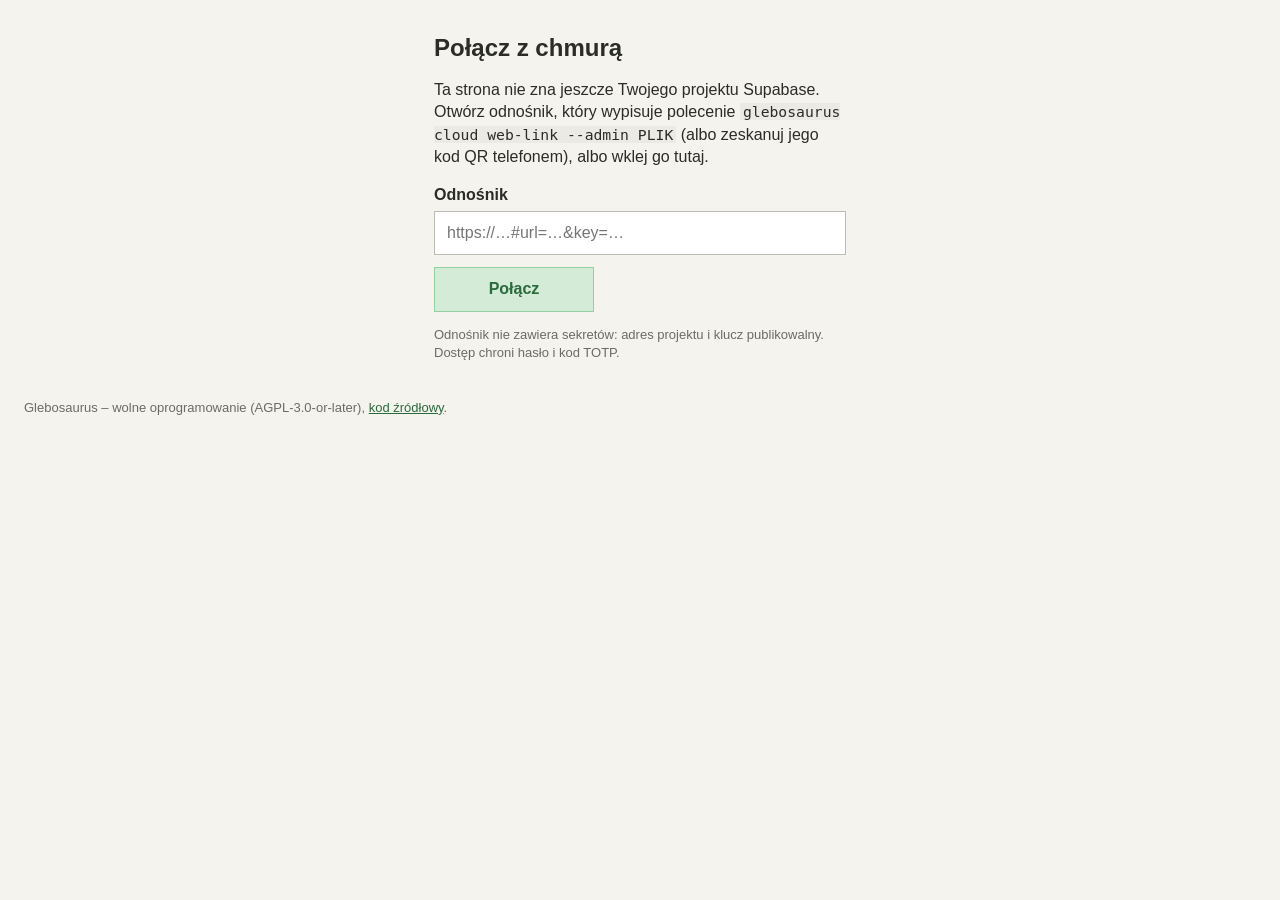
<file: web/index.html>
<!doctype html>
<html lang="pl">
<head>
<meta charset="utf-8">
<meta name="viewport" content="width=device-width,initial-scale=1">
<meta http-equiv="Content-Security-Policy" content="default-src 'none'; script-src 'self'; style-src 'self'; img-src 'self' data:; connect-src 'self' https://*.supabase.co; manifest-src 'self'; base-uri 'none'; form-action 'none'">
<meta name="referrer" content="no-referrer">
<meta name="color-scheme" content="light dark">
<meta name="theme-color" content="#f4f3ee" media="(prefers-color-scheme: light)">
<meta name="theme-color" content="#1b1c19" media="(prefers-color-scheme: dark)">
<title>Glebosaurus</title>
<link rel="icon" href="favicon.svg" type="image/svg+xml">
<link rel="manifest" href="manifest.webmanifest">
<link rel="stylesheet" href="app.css">
<script type="module" src="dashboard.js"></script>
</head>
<body>
<header id="top" class="top" hidden></header>
<div class="wrap"><div id="banner" class="banner" role="status" hidden></div></div>
<main id="app" class="narrow"><p class="muted">Wczytywanie…</p></main>
<footer class="muted small">Glebosaurus – wolne oprogramowanie (AGPL-3.0-or-later), <a href="https://github.com/wojciech-urbanowski/Glebosaurus" rel="noreferrer">kod źródłowy</a>.</footer>
</body>
</html>
</file>
<file: web/app.css>
/* Strona Glebosaurusa w chmurze – styl lokalnego panelu i maili: kwadratowe elementy, pastelowe tony z ciemnym tekstem,
   jedna kolumna na telefonie; do tego motyw ciemny (według ustawień systemu). Część wspólną z panelem
   (src/Glebosaurus.Web/wwwroot/app.css) zmieniaj w obu plikach. */
:root {
  --bg: #f4f3ee;
  --text: #2b2b28;
  --muted: #6b6b66;
  --border: #e3e3df;
  --track: #ebeae5;
  --card: #fff;
  --red-soft: #f6d2cc;   --red-mid: #e59a8c;   --red-ink: #8c2f20;
  --amber-soft: #f8e6bd; --amber-mid: #efc66f; --amber-ink: #74500a;
  --green-soft: #d3ebd7; --green-mid: #94cf9f; --green-ink: #2b6a3c;
  --grey-soft: #e4e4df;  --grey-mid: #bcbcb5;  --grey-ink: #55554f;
  --font: -apple-system, BlinkMacSystemFont, "Segoe UI", Roboto, Helvetica, Arial, sans-serif;
  --mono: ui-monospace, "Cascadia Mono", Consolas, "DejaVu Sans Mono", monospace;
}

* { box-sizing: border-box; border-radius: 0; }

body {
  margin: 0;
  background: var(--bg);
  color: var(--text);
  font: 16px/1.4 var(--font);
  -webkit-text-size-adjust: 100%;
}

/* Bez górnej granicy szerokości: na szerokim ekranie kafle (.cards) dokładają kolumny zamiast zostawiać puste boki. */
.top, main, footer { margin: 0 auto; padding: 12px 16px; }
footer { padding-bottom: 32px; }
@media (min-width: 1200px) {
  .top, main, footer { padding-left: 24px; padding-right: 24px; }
}
section { margin-top: 22px; }

h1 { font-size: 24px; line-height: 1.2; margin: 2px 0 0; }
h2 { font-size: 17px; margin: 0 0 8px; }
.brand { font-size: 12px; font-weight: 700; letter-spacing: 1.5px; color: var(--green-ink); }
.muted { color: var(--muted); }
.small { font-size: 13px; }
code { font-family: var(--mono); font-size: 0.92em; background: var(--track); padding: 0 3px; }

.top-row { display: flex; justify-content: space-between; align-items: flex-start; gap: 12px; }

button, select, input {
  font: inherit;
  color: var(--text);
  background: var(--card);
  border: 1px solid var(--grey-mid);
  padding: 6px 12px;
}
button { cursor: pointer; font-weight: 600; background: var(--green-soft); border-color: var(--green-mid); color: var(--green-ink); }
button.quiet { background: var(--card); border-color: var(--grey-mid); color: var(--text); font-weight: 400; }
button:focus-visible, select:focus-visible, input:focus-visible, summary:focus-visible { outline: 2px solid var(--green-ink); outline-offset: 1px; }

.banner { padding: 12px 14px; border-left: 6px solid var(--grey-mid); background: var(--grey-soft); color: var(--grey-ink); font-weight: 600; margin: 0 0 4px; }
.banner .detail { font-weight: 400; font-size: 14px; padding-top: 2px; }

.tone-red { background: var(--red-soft); border-color: var(--red-mid); color: var(--red-ink); }
.tone-amber { background: var(--amber-soft); border-color: var(--amber-mid); color: var(--amber-ink); }
.tone-green { background: var(--green-soft); border-color: var(--green-mid); color: var(--green-ink); }
.tone-grey { background: var(--grey-soft); border-color: var(--grey-mid); color: var(--grey-ink); }

.cards { display: grid; grid-template-columns: repeat(auto-fill, minmax(min(100%, 300px), 1fr)); gap: 10px; }

.card { background: var(--card); border: 1px solid var(--border); border-left: 5px solid var(--grey-mid); padding: 12px 14px; min-width: 0; }
.card.accent-red { border-left-color: var(--red-mid); }
.card.accent-amber { border-left-color: var(--amber-mid); }
.card.accent-green { border-left-color: var(--green-mid); }
.card + .card { margin-top: 0; }
#alerts .card, #mail .card, #settings .card, #log .entry { margin-bottom: 6px; }

.sensor-name { display: block; font-size: 18px; font-weight: 700; line-height: 1.25; overflow-wrap: anywhere; color: var(--text); text-decoration: none; }
a.sensor-name:hover, a.sensor-name:focus-visible { text-decoration: underline; }
a { color: var(--green-ink); }
a:focus-visible { outline: 2px solid var(--green-ink); outline-offset: 1px; }
.brand a { color: inherit; text-decoration: none; }
.brand a.back { font-weight: 600; letter-spacing: 0; text-transform: none; text-decoration: underline; }
.badges { padding-top: 6px; }
.badge { display: inline-block; font-size: 13px; font-weight: 600; padding: 2px 9px; margin: 0 6px 4px 0; border: 1px solid; }

.metrics { display: grid; grid-template-columns: repeat(3, 1fr); gap: 6px; margin-top: 10px; }
.metric-label { font-size: 12px; color: var(--muted); }
.metric-value { font-size: 20px; font-weight: 700; }
.ink-red { color: var(--red-ink); }
.ink-amber { color: var(--amber-ink); }
.ink-green { color: var(--green-ink); }

.bar { margin-top: 8px; height: 10px; background: var(--track); }
.bar > div { height: 10px; background: var(--grey-mid); }
.bar > div.fill-red { background: var(--red-mid); }
.bar > div.fill-amber { background: var(--amber-mid); }
.bar > div.fill-green { background: var(--green-mid); }

.lines { font-size: 14px; padding-top: 8px; }
.lines div { overflow-wrap: anywhere; }
.lines .problem { color: var(--red-ink); }

details { margin-top: 8px; font-size: 14px; }
summary { cursor: pointer; color: var(--green-ink); font-weight: 600; }

dl.kv { display: grid; grid-template-columns: minmax(120px, max-content) 1fr; gap: 4px 14px; margin: 6px 0 0; font-size: 14px; }
dl.kv dt { color: var(--muted); }
dl.kv dd { margin: 0; overflow-wrap: anywhere; }

table.readings { border-collapse: collapse; width: 100%; margin-top: 6px; font-size: 14px; font-variant-numeric: tabular-nums; }
table.readings th, table.readings td { text-align: right; padding: 3px 6px; border-bottom: 1px solid var(--border); }
table.readings th:first-child, table.readings td:first-child { text-align: left; }
table.readings th { font-weight: 600; color: var(--muted); }
.table-wrap { max-height: 320px; overflow: auto; }
/* Całe okno wypełniają siatki kart (.cards); pojedyncze karty, tabele i komunikaty zostają w dawnej szerokości –
   rozciągnięte na szeroki ekran rozsuwają treść za daleko. */
.card, .confirm, .action-note, table.readings, .table-wrap { max-width: 1000px; }

.toolbar { display: flex; flex-wrap: wrap; gap: 8px 12px; align-items: center; margin-bottom: 8px; font-size: 14px; }
.toolbar label { display: flex; gap: 6px; align-items: center; }

#log .entry { background: var(--card); border: 1px solid var(--border); border-left: 5px solid var(--grey-mid); padding: 6px 10px; }
#log .entry.level-WRN { border-left-color: var(--amber-mid); }
#log .entry.level-ERR, #log .entry.level-CRT { border-left-color: var(--red-mid); }
#log .meta { font-size: 12px; color: var(--muted); }
#log .message { font-family: var(--mono); font-size: 13px; white-space: pre-wrap; overflow-wrap: anywhere; }

.empty { color: var(--muted); font-size: 14px; padding: 4px 0; }

.section-head { display: flex; justify-content: space-between; align-items: center; gap: 8px; flex-wrap: wrap; margin-bottom: 8px; }
.section-head h2 { margin: 0; }
button.small { padding: 4px 10px; font-size: 14px; }
button:disabled { opacity: 0.6; cursor: default; }
.card-actions { margin-top: 10px; display: flex; gap: 8px; align-items: center; flex-wrap: wrap; }
/* Odnośnik wyglądający jak cichy przycisk (np. „Szczegóły i pełna historia” w karcie czujnika). */
.button-link { display: inline-block; padding: 4px 10px; border: 1px solid var(--grey-mid); background: var(--card); color: var(--text); text-decoration: none; }
.button-link:hover { border-color: var(--green-mid); color: var(--green-ink); }

/* Wykres (charts.js): serie w kolorach z walidowanej palety (niebieski i pomarańczowy rozróżnialne także przy
   zaburzeniach widzenia barw); tekst zawsze w kolorach tekstu – serię rozpoznaje kreska obok. */
:root { --moisture: #2a78d6; --temperature: #eb6834; --grid: #ebeae5; }
/* Światło i żyzność (Flower Care) na osobnym wykresie: bursztyn i fiolet – rozróżnialne także przy zaburzeniach widzenia barw. */
:root { --light: #c98a00; --conductivity: #8257c9; }
.chart { margin-top: 10px; min-width: 0; }
.chart-legend { display: flex; flex-wrap: wrap; gap: 2px 14px; font-size: 12px; color: var(--muted); margin-bottom: 2px; }
.legend-item { white-space: nowrap; }
.key { display: inline-block; width: 14px; height: 0; border-top: 2px solid var(--grey-mid); vertical-align: middle; margin: -2px 5px 0 0; }
.key.moisture { border-color: var(--moisture); }
.key.temperature { border-color: var(--temperature); opacity: 0.5; }
.key.threshold { border-top: 1px solid var(--red-mid); }
.key.light { border-color: var(--light); }
.key.conductivity { border-color: var(--conductivity); }
.plot { position: relative; touch-action: pan-y; -webkit-user-select: none; user-select: none; }
.plot:focus { outline: none; }
.plot:focus-visible { outline: 2px solid var(--green-ink); outline-offset: 2px; }
.plot svg { display: block; overflow: visible; }
.chart.loading svg { opacity: 0.55; transition: opacity 0.2s; }
.chart svg .grid line { stroke: var(--grid); stroke-width: 1; shape-rendering: crispEdges; }
.chart svg .tick { fill: var(--muted); font-size: 11px; font-family: var(--font); font-variant-numeric: tabular-nums; }
.chart svg .empty-text { fill: var(--muted); font-size: 13px; font-family: var(--font); }
.chart svg .key-line { stroke-width: 2; stroke-linecap: round; }
.chart svg .line, .overview svg .line { fill: none; stroke-width: 2; stroke-linejoin: round; stroke-linecap: round; }
.overview svg .line.thin { stroke-width: 1.25; }
.chart svg .moisture.line, .chart svg .key-line.moisture, .overview svg .line.moisture { stroke: var(--moisture); }
/* Temperatura półprzezroczysta, jak blady pasek w raporcie mailowym (krycie 35%): wilgotność – najważniejsza – zostaje
   wyraźna na wierzchu; linia i kropki temperatury trochę mocniejsze niż pasek, żeby było je widać bez paska (krótkie okna). */
.chart svg .temperature.line, .chart svg .key-line.temperature, .overview svg .line.temperature { stroke: var(--temperature); stroke-opacity: 0.5; }
.chart svg .band.moisture { fill: var(--moisture); fill-opacity: 0.12; }
.chart svg .band.temperature { fill: var(--temperature); fill-opacity: 0.35; }
.chart svg .point.moisture, .chart svg .dot.moisture { fill: var(--moisture); }
.chart svg .point.temperature, .chart svg .dot.temperature { fill: var(--temperature); fill-opacity: 0.5; }
.chart svg .light.line, .chart svg .key-line.light { stroke: var(--light); }
.chart svg .conductivity.line, .chart svg .key-line.conductivity { stroke: var(--conductivity); }
.chart svg .band.light { fill: var(--light); fill-opacity: 0.15; }
.chart svg .band.conductivity { fill: var(--conductivity); fill-opacity: 0.15; }
.chart svg .point.light, .chart svg .dot.light { fill: var(--light); }
.chart svg .point.conductivity, .chart svg .dot.conductivity { fill: var(--conductivity); }
.chart svg .dot { stroke: var(--card); stroke-width: 2; }
.chart svg .threshold { stroke: var(--red-mid); stroke-width: 1; shape-rendering: crispEdges; }
.chart svg .crosshair { stroke: var(--muted); stroke-width: 1; }
.tooltip { position: absolute; z-index: 2; pointer-events: none; background: var(--card); border: 1px solid var(--border); box-shadow: 0 2px 8px rgba(0, 0, 0, 0.12); padding: 6px 9px; font-size: 13px; white-space: nowrap; font-variant-numeric: tabular-nums; }
.tooltip .tip-row { line-height: 1.5; }
.tooltip .tip-row strong { font-size: 14px; }
.tooltip .tip-time { color: var(--muted); font-size: 12px; padding-top: 2px; }
.chart.interactive .plot { cursor: grab; }
.chart.interactive .plot.dragging { cursor: grabbing; }

/* Strona czujnika: zakres wykresu, pasek przeglądu, wybór czujnika. */
.chart-toolbar { justify-content: space-between; }
.chart-toolbar .presets, .chart-toolbar .nav { display: flex; flex-wrap: wrap; gap: 6px; }
.preset[aria-pressed="true"] { background: var(--green-soft); border-color: var(--green-mid); color: var(--green-ink); font-weight: 600; }
.view-info { color: var(--text); padding: 4px 0 6px; font-variant-numeric: tabular-nums; }
.overview { touch-action: none; }
.overview svg { display: block; cursor: pointer; }
.overview svg.dragging { cursor: grabbing; }
.overview svg .frame { fill: var(--card); stroke: var(--border); }
.overview svg .shade { fill: var(--bg); fill-opacity: 0.7; }
.overview svg .window { fill: none; stroke: var(--green-ink); stroke-width: 1.5; }
.hint { margin-top: 6px; }
.picker { margin: 8px 0 0; }
.picker select { max-width: 60vw; }
#now .card { max-width: 520px; }
.readings + .card-actions, .table-wrap + .card-actions { margin-top: 8px; }
.action-note { padding: 8px 12px; margin-bottom: 8px; border-left: 5px solid var(--grey-mid); background: var(--grey-soft); color: var(--grey-ink); font-size: 14px; }
.action-note.tone-green { background: var(--green-soft); border-color: var(--green-mid); color: var(--green-ink); }
.action-note.tone-amber { background: var(--amber-soft); border-color: var(--amber-mid); color: var(--amber-ink); }
.action-note.tone-red { background: var(--red-soft); border-color: var(--red-mid); color: var(--red-ink); }
.card > .muted.small { margin-top: 10px; }
.device-warning { margin-top: 6px; font-weight: 600; color: var(--amber-ink); }
/* Potwierdzenie akcji, która wysyła prawdziwy mail (bez display – atrybut hidden musi działać). */
.confirm { padding: 10px 12px; margin-bottom: 8px; border: 1px solid var(--amber-mid); border-left-width: 5px; background: var(--amber-soft); color: var(--amber-ink); font-size: 14px; overflow-wrap: anywhere; }
.confirm-actions { margin-top: 8px; display: flex; gap: 8px; flex-wrap: wrap; }

@media (max-width: 420px) {
  .metric-value { font-size: 18px; }
  dl.kv { grid-template-columns: 1fr; gap: 0; }
  dl.kv dd { margin-bottom: 6px; }
}

/* ---- tylko strona w chmurze ---------------------------------------------------------------------------------- */

/* Wyjście z cudzej ramki (shell.js): dopóki skrypt nie potwierdzi, że strona jest na wierzchu, nic nie widać. */
html:not(.gl-ok) body { visibility: hidden; }
/* Atrybut hidden zawsze chowa – także elementy, którym styl nadaje display (np. form.stack). */
[hidden] { display: none !important; }

.wrap { margin: 0 auto; padding: 0 16px; }
@media (min-width: 1200px) {
  .wrap { padding-left: 24px; padding-right: 24px; }
}
main.narrow { max-width: 460px; padding-top: 32px; }
main h1 { margin-bottom: 8px; }
/* Strona ma całą szerokość okna – dłuższe opisy (np. w Konfiguracji) zostają w czytelnej szerokości wiersza. */
main p { max-width: 80ch; }
footer { font-size: 13px; }

nav.tabs { display: flex; flex-wrap: wrap; gap: 4px; margin-top: 10px; border-bottom: 1px solid var(--border); }
nav.tabs a { padding: 6px 12px; color: var(--text); text-decoration: none; border: 1px solid transparent; border-bottom: none; margin-bottom: -1px; }
nav.tabs a:hover { color: var(--green-ink); }
nav.tabs a[aria-current="page"] { background: var(--card); border-color: var(--border); font-weight: 700; color: var(--green-ink); }

form.stack { display: grid; gap: 12px; margin: 14px 0; }
.field { display: grid; gap: 4px; }
.field label { font-weight: 600; }
.field input { width: 100%; padding: 10px 12px; }
form.stack button[type=submit] { padding: 10px 12px; justify-self: start; min-width: 160px; }
input[inputmode=numeric] { font-family: var(--mono); letter-spacing: 3px; font-size: 20px; }
svg.qr.totp { margin: 12px 0; }
code.secret { word-break: break-all; font-size: 15px; }

/* Motyw ciemny: te same tony, przyciemnione tła i jaśniejszy tekst (kontrast co najmniej 4,5:1). */
@media (prefers-color-scheme: dark) {
  :root {
    --bg: #1b1c19;
    --text: #e6e5df;
    --muted: #a3a29b;
    --border: #393a35;
    --track: #2e2f2a;
    --card: #242521;
    --red-soft: #4a2620;   --red-mid: #b9665a;   --red-ink: #f3b8ad;
    --amber-soft: #463715; --amber-mid: #b48a35; --amber-ink: #f1d28f;
    --green-soft: #213b28; --green-mid: #4f8f5d; --green-ink: #a9dcb3;
    --grey-soft: #30312c;  --grey-mid: #6c6c65;  --grey-ink: #cfcec7;
    --grid: #33342f;
  }
  .tooltip { box-shadow: 0 2px 8px rgba(0, 0, 0, 0.5); }
}

/* Konfiguracja (config.js): sekcje, formularze w kartach, kod rejestracji z QR. */
.toc { display: flex; flex-wrap: wrap; gap: 4px 14px; margin: 4px 0 8px; }
.config-section { margin-top: 26px; }
.config-section > p.muted { margin-top: -4px; }
.config-section form.stack { max-width: 560px; }
textarea { font: inherit; color: var(--text); background: var(--card); border: 1px solid var(--grey-mid); padding: 8px 10px; width: 100%; resize: vertical; }
textarea:focus-visible { outline: 2px solid var(--green-ink); outline-offset: 1px; }
.field select { width: 100%; padding: 8px 10px; }
.field-row { display: grid; grid-template-columns: 1fr 1fr; gap: 10px; }
label.check { display: flex; gap: 8px; align-items: center; font-weight: 600; cursor: pointer; }
label.check input { width: 18px; height: 18px; margin: 0; }
details.editor { margin-top: 10px; border-top: 1px solid var(--border); padding-top: 6px; }
details.editor form.stack { margin: 8px 0 4px; }
details.add { background: var(--card); border: 1px solid var(--border); padding: 8px 14px; margin-top: 10px; }
details.archive { margin-top: 14px; }
details.archive .cards { margin-top: 8px; }
.config-section .card .action-note { margin-top: 8px; }
.code-panel { margin-top: 10px; padding: 10px 12px; border: 1px solid var(--amber-mid); border-left-width: 5px; background: var(--amber-soft); color: var(--amber-ink); display: grid; gap: 6px; font-size: 14px; }
.code-panel .code { font-family: var(--mono); font-size: 18px; font-weight: 700; word-break: break-all; color: var(--text); background: var(--card); padding: 6px 8px; }
.code-panel code { word-break: break-all; }
svg.qr { width: 220px; max-width: 100%; height: auto; display: block; }
.code-panel button { justify-self: start; }

@media (max-width: 420px) {
  .field-row { grid-template-columns: 1fr; gap: 12px; }
}

/* Pulpit i strona czujnika (3a). */
.section-actions { display: flex; gap: 8px; flex-wrap: wrap; }
.card .chart.compact { margin-top: 8px; }
.page-head { display: flex; flex-wrap: wrap; justify-content: space-between; align-items: flex-start; gap: 8px 16px; }
.page-head .page-title { min-width: 0; flex: 1 1 260px; overflow-wrap: anywhere; }
.page-head .picker { margin: 4px 0 0; max-width: 100%; }
.page-head .picker select { max-width: 100%; }
a.sensor-name { color: var(--text); }
.view-switch { display: inline-flex; margin-top: 4px; }
.view-switch button + button { border-left: none; }

/* Pulpit skrócony (domyślny na telefonie): kafelki min. 104 px – trzy w rzędzie już na ekranie 360 px. */
.tiles { display: grid; grid-template-columns: repeat(auto-fill, minmax(min(100%, 104px), 1fr)); gap: 6px; }
a.tile { display: block; min-width: 0; padding: 5px 5px 6px; background: var(--card); border: 1px solid var(--border); border-left: 4px solid var(--grey-mid); color: var(--text); text-decoration: none; }
a.tile.accent-red { border-left-color: var(--red-mid); }
a.tile.accent-amber { border-left-color: var(--amber-mid); }
a.tile.accent-green { border-left-color: var(--green-mid); }
a.tile:hover .tile-code { text-decoration: underline; }
.tile-head { display: flex; flex-wrap: wrap; justify-content: space-between; align-items: baseline; column-gap: 4px; line-height: 1.2; }
.tile-code { font-size: 15px; font-weight: 700; letter-spacing: 0.5px; }
.tile-moisture { font-size: 20px; font-weight: 700; font-variant-numeric: tabular-nums; }
.tile .bar { height: 4px; margin: 3px 0 4px; }
.tile .bar > div { height: 4px; }
.tile-meta { display: flex; flex-wrap: wrap; justify-content: space-between; column-gap: 4px; font-size: 12px; color: var(--muted); white-space: nowrap; font-variant-numeric: tabular-nums; }
.tile-meta .low { color: var(--amber-ink); font-weight: 600; }
svg.battery { width: 16px; height: 9px; margin-right: 2px; vertical-align: -1px; }
svg.battery .shell { fill: none; stroke: currentColor; }
svg.battery .nub, svg.battery .level { fill: currentColor; }
.tile .chip { display: inline-block; max-width: 100%; margin-top: 4px; padding: 0 5px; border: 1px solid; font-size: 11px; font-weight: 600; line-height: 1.5; overflow-wrap: anywhere; }
svg.bell-off { width: 11px; height: 11px; margin-right: 3px; vertical-align: -1px; fill: none; stroke: currentColor; stroke-width: 1.2; }
a.tile.stale .tile-moisture, a.tile.stale .tile-meta { color: var(--muted); }
a.tile.stale .bar > div { background: var(--grey-mid); }
a.tile.off .tile-code { color: var(--muted); }
.banner.alerts-line { display: flex; flex-wrap: wrap; justify-content: space-between; gap: 2px 12px; margin-top: 8px; font-size: 14px; }
.banner.alerts-line a { color: inherit; }
.agent-rows { max-width: 1000px; padding: 0 12px; background: var(--card); border: 1px solid var(--border); }
.agent-row { display: grid; grid-template-columns: 8px max-content 1fr; gap: 2px 10px; align-items: baseline; padding: 7px 0; font-size: 14px; }
.agent-row + .agent-row { border-top: 1px solid var(--border); }
.agent-row .dot { width: 8px; height: 8px; align-self: center; background: var(--grey-mid); }
.agent-row .dot-green { background: var(--green-mid); }
.agent-row .dot-amber { background: var(--amber-mid); }
.agent-rows + .report { margin-top: 10px; }
@media (max-width: 380px) {
  .tile-moisture { font-size: 18px; }
}

/* Alerty i historia maili (3b). */
.muted-list { margin-top: 10px; }
table.history td.subject { text-align: left; }
table.history th, table.history td { white-space: normal; }
.table-wrap.tall { max-height: 520px; }
iframe.mail-frame { display: block; width: 100%; max-width: 640px; height: 75vh; margin-top: 12px; border: 1px solid var(--border); background: #fff; }

/* Parowanie zdalne (3d). */
.pair-status { margin-top: 10px; }
.pair-now { font-size: 20px; font-weight: 700; padding: 4px 0; }
</file>
